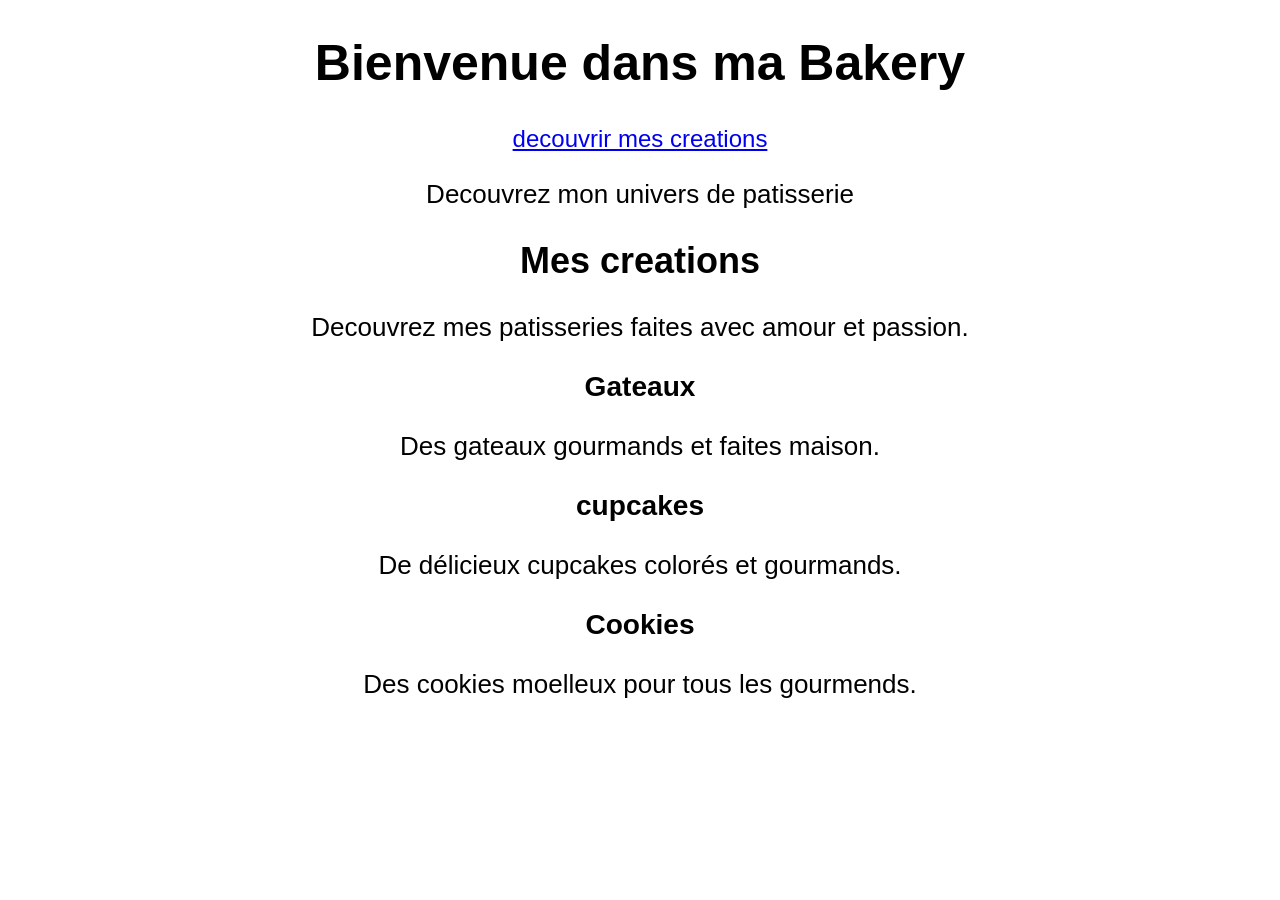
<file: index.html>
<!DOCTYPE html>
<html lang="fr">
  <head> 
    <meta charset="UTF-8"
  <meta name="viewport"content"width=device-width, initial-scale=1.0>
    <title>Ma Bakery</title> 
    <link rel="stylesheet" href="style.css">
  </head>
  <body>
    <h1>Bienvenue dans ma Bakery </h1> 
    <a href="creations.html"> decouvrir mes creations</a>
    <p> Decouvrez mon univers de patisserie </p>
    <h2> Mes creations </h2> 
    <section>
      
      <p> Decouvrez mes patisseries faites avec amour et passion.</p>
      <h3>Gateaux </h3>
      <p> Des gateaux gourmands et faites maison.</p>
      <h3> cupcakes </h3>
      <p> De délicieux cupcakes colorés et gourmands.</p>
      <h3> Cookies </h3>
      <p> Des cookies moelleux pour tous les gourmends.</p>
    </section>
</file>
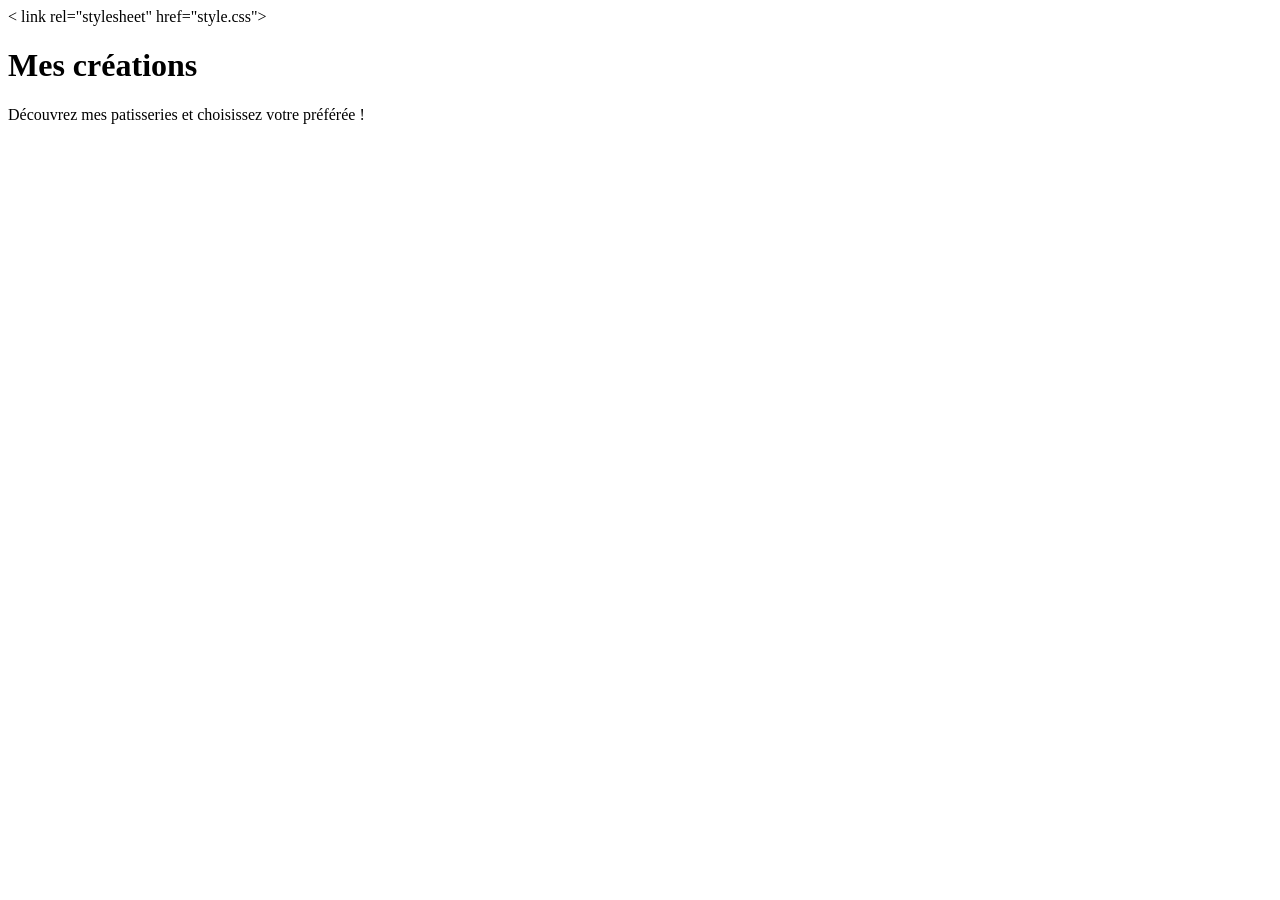
<file: creations.html>
<!DOCTYPE html>
<html lang="fr">
  <head>
    <meta charset="UTF-8">
    <meta name="viewport" content="width=device-width,initial-scale=1.0">
    <title> Mes création - Ma bakery</title>
    < link rel="stylesheet" href="style.css">
  </head>

  <body> 
  <header> 
    <h1> Mes créations </h1>
    <p> Découvrez mes patisseries et choisissez votre préférée !</p>
  </header>
</file>
<file: style.css>
body {font-family: Arial, sans-serif;text-align:center;font-size:24px;}
h1 {font-size:50px;}
h2{font-size:36px;}
p{font-size:26px;}
</file>
